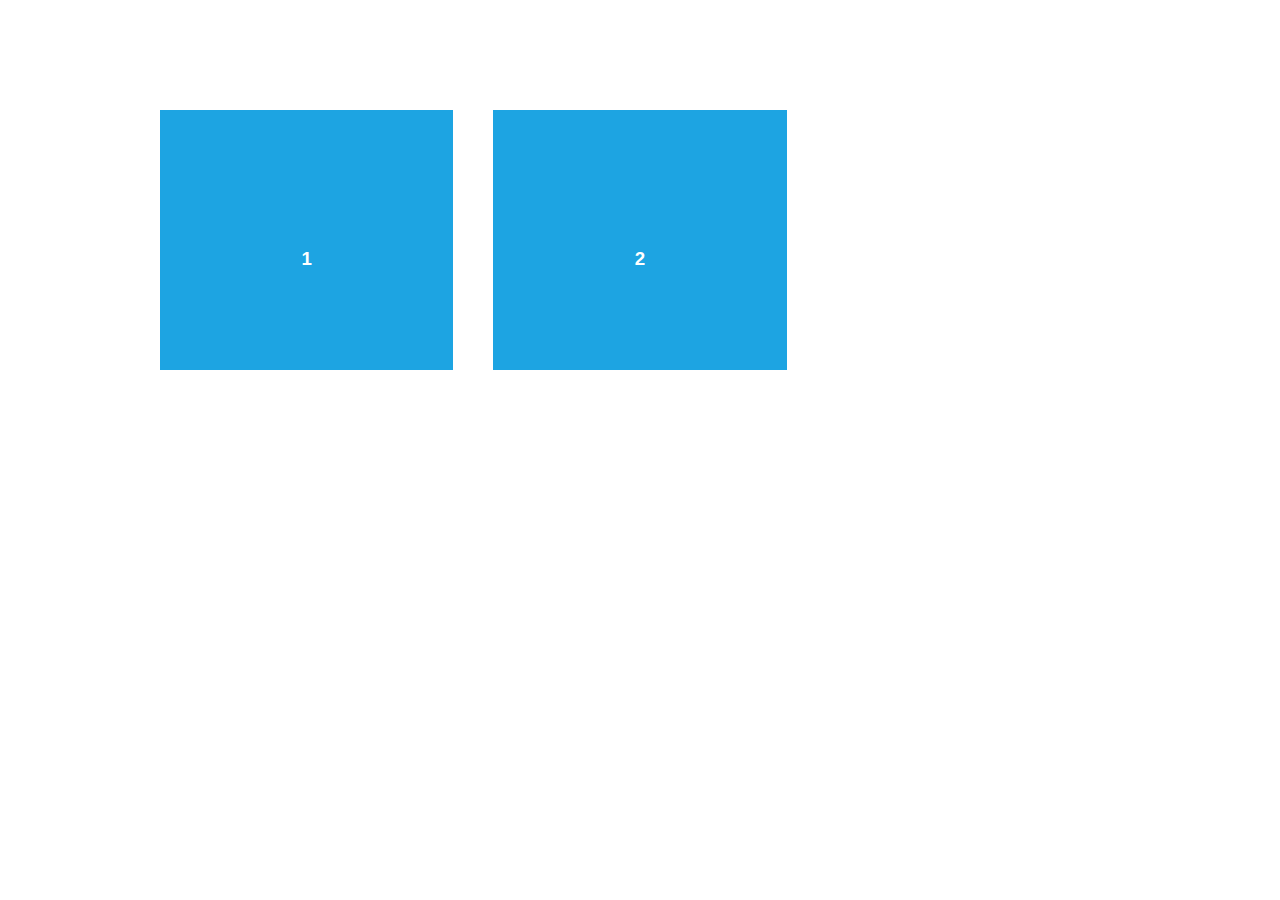
<file: script/aos/demo/async.html>
<!DOCTYPE html>
<html>
  <head>
    <meta charset="utf-8">
    <title>AOS - Animate on scroll library</title>
    <meta name="viewport" content="width=device-width">
    <link rel="stylesheet" href="css/styles.css" />
    <link rel="stylesheet" href="../dist/aos.css" />
  </head>
  <body>
    <div id="aos-demo" class="aos-all"></div>

    <script src="../dist/aos.js"></script>
    <script>
      AOS.init({
        easing: 'ease-in-out-sine'
      });

      setInterval(addItem, 300);

      var itemsCounter = 1;
      var container = document.getElementById('aos-demo');

      function addItem () {
        if (itemsCounter > 42) return;
        var item = document.createElement('div');
        item.classList.add('aos-item');
        item.setAttribute('data-aos', 'fade-up');
        item.innerHTML = '<div class="aos-item__inner"><h3>' + itemsCounter + '</h3></div>';
        container.appendChild(item);
        itemsCounter++;
      }
    </script>
  </body>
</html>
</file>
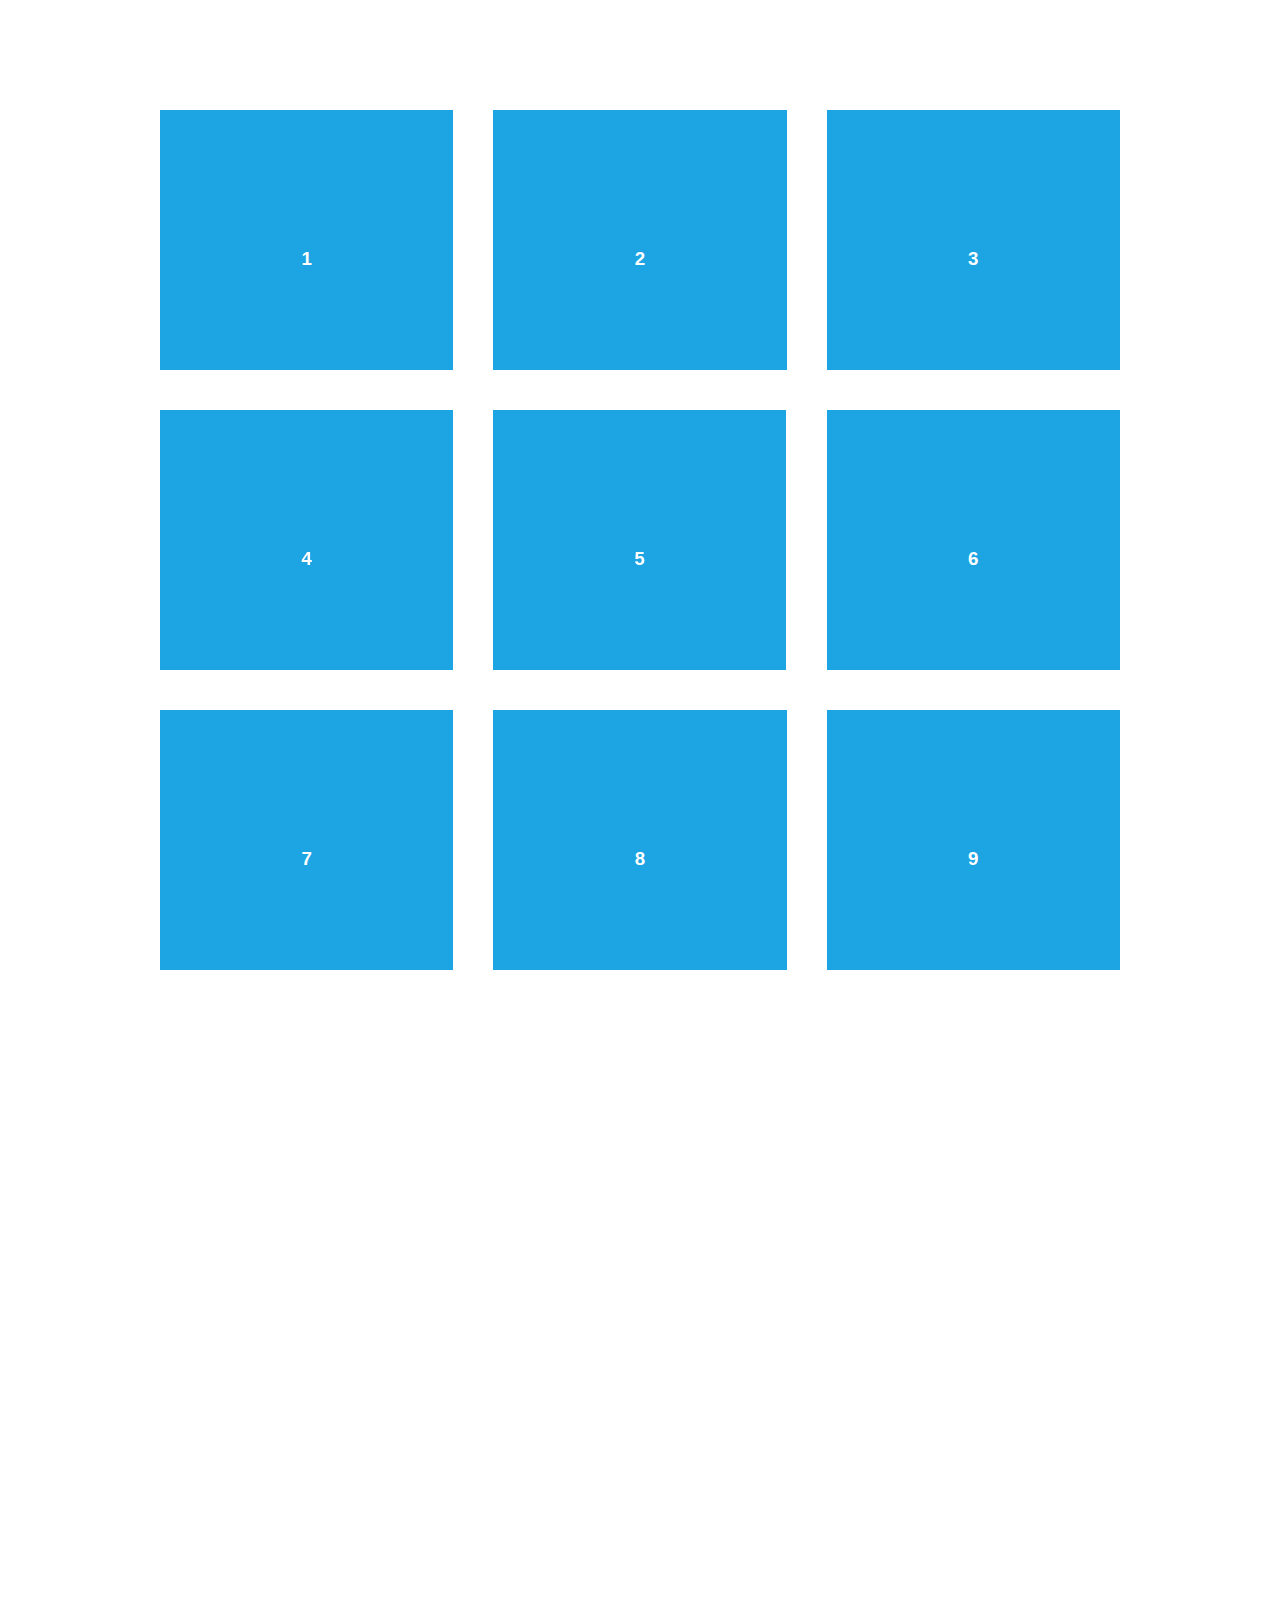
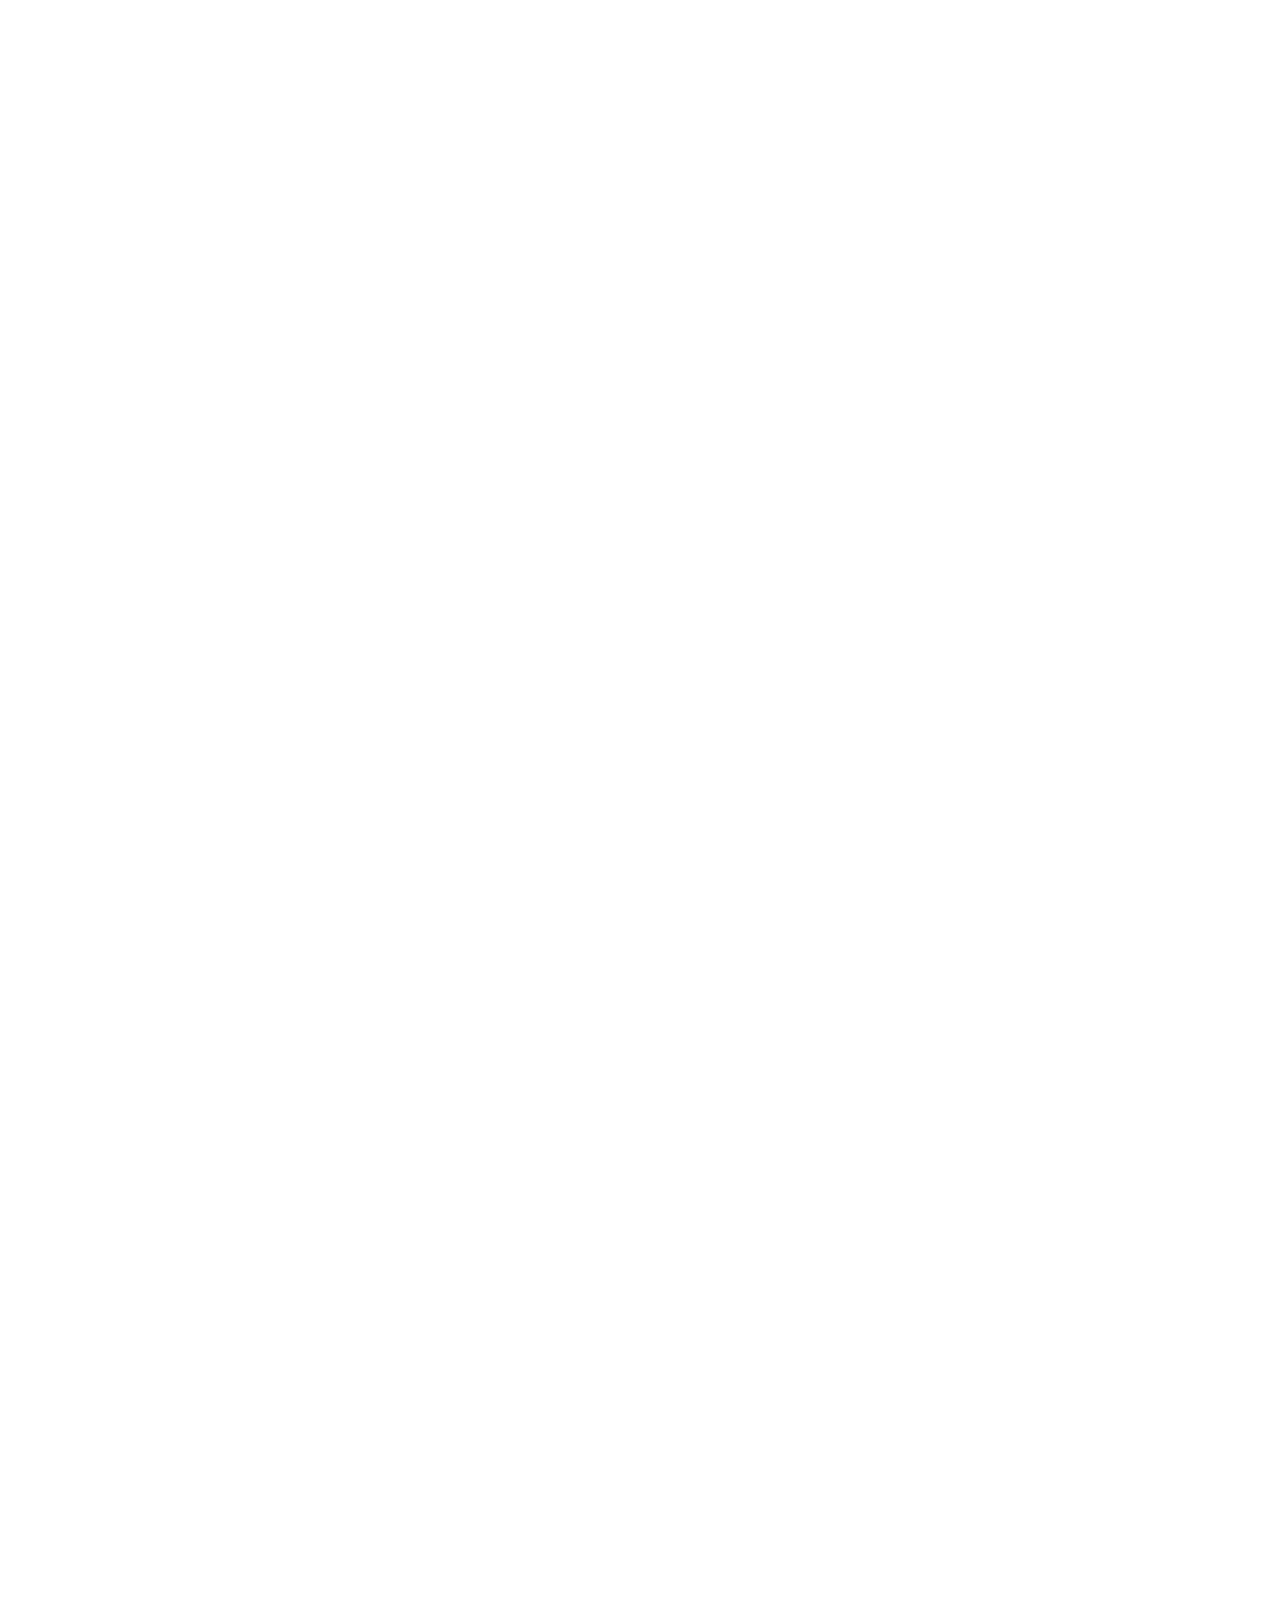
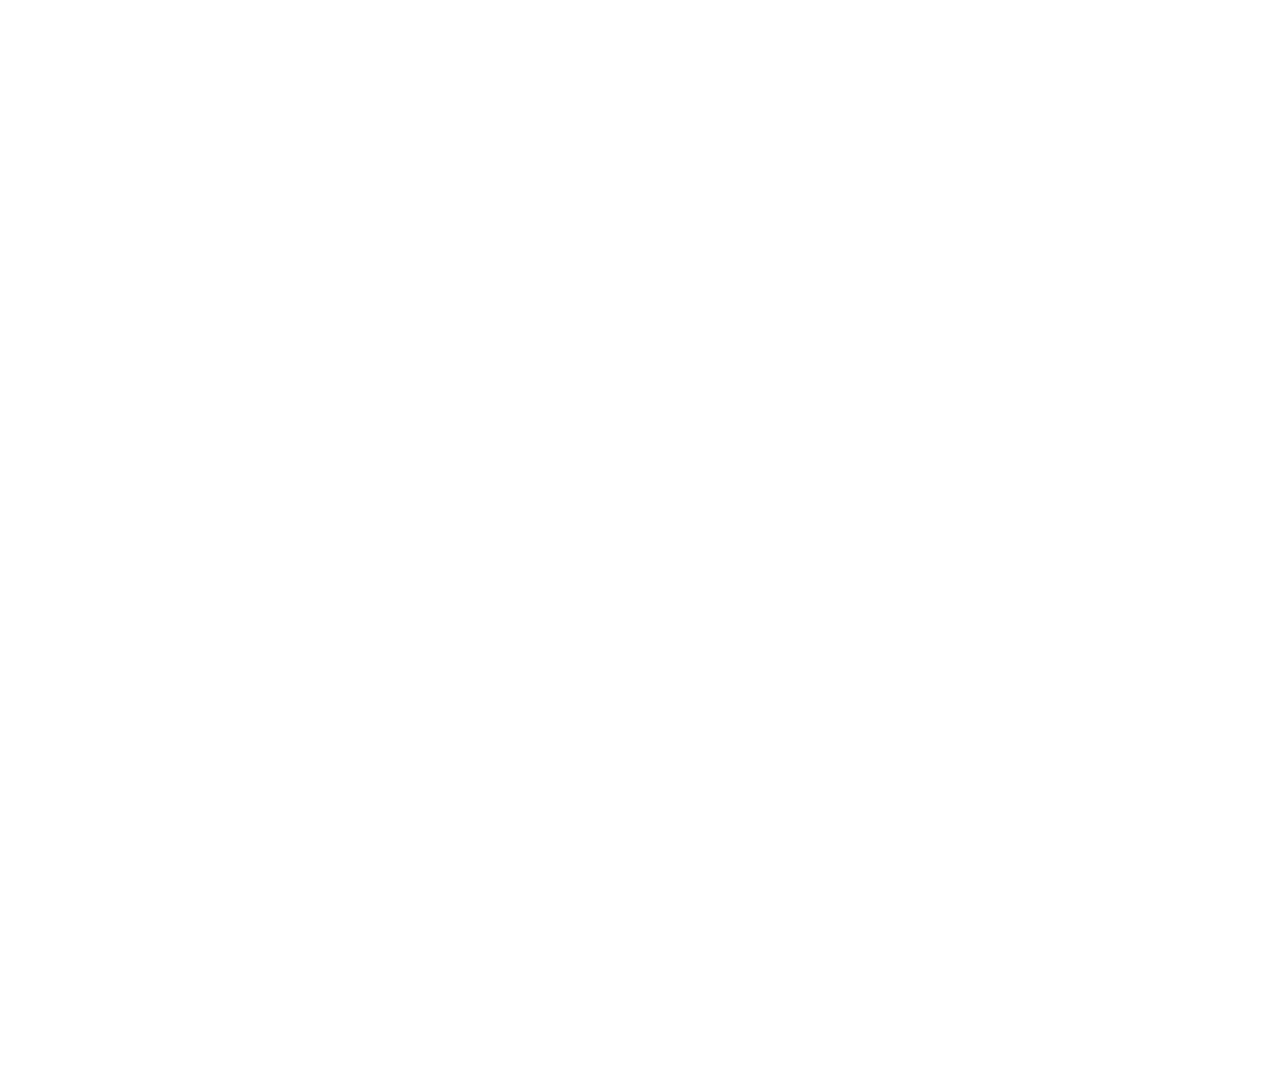
<file: script/aos/demo/simple.html>
<!DOCTYPE html>
<html>
  <head>
    <meta charset="utf-8">
    <title>AOS - Animate on scroll library</title>
    <meta name="viewport" content="width=device-width">
    <link rel="stylesheet" href="css/styles.css" />
    <link rel="stylesheet" href="../dist/aos.css" />
    <!--[if lt IE 9]>
    <script src="//html5shiv.googlecode.com/svn/trunk/html5.js"></script>
    <![endif]-->
  </head>
  <body>
    <div id="transcroller-body" class="aos-all">
      <div class="aos-item" data-aos="fade-up">
        <div class="aos-item__inner"><h3>1</h3></div>
      </div>
      <div class="aos-item" data-aos="fade-down">
        <div class="aos-item__inner"><h3>2</h3></div>
      </div>
      <div class="aos-item" data-aos="zoom-out-down">
        <div class="aos-item__inner"><h3>3</h3></div>
      </div>
      <div class="aos-item" data-aos="flip-down">
        <div class="aos-item__inner"><h3>4</h3></div>
      </div>
      <div class="aos-item" data-aos="flip-up">
        <div class="aos-item__inner"><h3>5</h3></div>
      </div>
      <div class="aos-item" data-aos="fade-down">
        <div class="aos-item__inner"><h3>6</h3></div>
      </div>
      <div class="aos-item" data-aos="fade-in">
        <div class="aos-item__inner"><h3>7</h3></div>
      </div>
      <div class="aos-item" data-aos="fade-down">
        <div class="aos-item__inner"><h3>8</h3></div>
      </div>
      <div class="aos-item" data-aos="fade-in">
        <div class="aos-item__inner"><h3>9</h3></div>
      </div>
      <div class="aos-item" data-aos="fade-down">
        <div class="aos-item__inner"><h3>10</h3></div>
      </div>
      <div class="aos-item" data-aos="fade-up">
        <div class="aos-item__inner"><h3>11</h3></div>
      </div>
      <div class="aos-item" data-aos="fade-down">
        <div class="aos-item__inner"><h3>12</h3></div>
      </div>
      <div class="aos-item" data-aos="fade-in">
        <div class="aos-item__inner"><h3>13</h3></div>
      </div>
      <div class="aos-item" data-aos="fade-up">
        <div class="aos-item__inner"><h3>14</h3></div>
      </div>
      <div class="aos-item" data-aos="fade-in">
        <div class="aos-item__inner"><h3>15</h3></div>
      </div>
      <div class="aos-item" data-aos="fade-up">
        <div class="aos-item__inner"><h3>16</h3></div>
      </div>
      <div class="aos-item" data-aos="fade-down">
        <div class="aos-item__inner"><h3>17</h3></div>
      </div>
      <div class="aos-item" data-aos="fade-up">
        <div class="aos-item__inner"><h3>18</h3></div>
      </div>
      <div class="aos-item" data-aos="zoom-out">
        <div class="aos-item__inner"><h3>19</h3></div>
      </div>
      <div class="aos-item" data-aos="fade-up">
        <div class="aos-item__inner"><h3>20</h3></div>
      </div>
      <div class="aos-item" data-aos="zoom-out">
        <div class="aos-item__inner"><h3>21</h3></div>
      </div>
      <div class="aos-item" data-aos="fade-in">
        <div class="aos-item__inner"><h3>22</h3></div>
      </div>
      <div class="aos-item" data-aos="zoom-out-up">
        <div class="aos-item__inner"><h3>23</h3></div>
      </div>
      <div class="aos-item" data-aos="zoom-out-down">
        <div class="aos-item__inner"><h3>24</h3></div>
      </div>
      <div class="aos-item" data-aos="fade-in">
        <div class="aos-item__inner"><h3>25</h3></div>
      </div>
      <div class="aos-item" data-aos="fade-in">
        <div class="aos-item__inner"><h3>26</h3></div>
      </div>
      <div class="aos-item" data-aos="fade-in">
        <div class="aos-item__inner"><h3>27</h3></div>
      </div>
      <div class="aos-item" data-aos="fade-in">
        <div class="aos-item__inner"><h3>28</h3></div>
      </div>
      <div class="aos-item" data-aos="fade-in">
        <div class="aos-item__inner"><h3>29</h3></div>
      </div>
      <div class="aos-item" data-aos="fade-in">
        <div class="aos-item__inner"><h3>30</h3></div>
      </div>
      <div class="aos-item" data-aos="fade-in">
        <div class="aos-item__inner"><h3>31</h3></div>
      </div>
      <div class="aos-item" data-aos="fade-in">
        <div class="aos-item__inner"><h3>32</h3></div>
      </div>
      <div class="aos-item" data-aos="fade-in">
        <div class="aos-item__inner"><h3>33</h3></div>
      </div>
      <div class="aos-item" data-aos="fade-in">
        <div class="aos-item__inner"><h3>34</h3></div>
      </div>
      <div class="aos-item" data-aos="fade-in">
        <div class="aos-item__inner"><h3>35</h3></div>
      </div>
      <div class="aos-item" data-aos="fade-in">
        <div class="aos-item__inner"><h3>36</h3></div>
      </div>
      <div class="aos-item" data-aos="fade-in">
        <div class="aos-item__inner"><h3>37</h3></div>
      </div>
      <div class="aos-item" data-aos="fade-in">
        <div class="aos-item__inner"><h3>38</h3></div>
      </div>
      <div class="aos-item" data-aos="fade-in">
        <div class="aos-item__inner"><h3>39</h3></div>
      </div>
      <div class="aos-item" data-aos="fade-in">
        <div class="aos-item__inner"><h3>40</h3></div>
      </div>
      <div class="aos-item" data-aos="fade-in">
        <div class="aos-item__inner"><h3>41</h3></div>
      </div>
      <div class="aos-item" data-aos="fade-in">
        <div class="aos-item__inner"><h3>42</h3></div>
      </div>
    </div>

    <script src="../dist/aos.js"></script>
    <script>
      AOS.init({
        easing: 'ease-in-out-sine'
      });
    </script>

    <!-- <script src="//cdnjs.cloudflare.com/ajax/libs/require.js/2.1.11/require.min.js"></script>
    <script>
      requirejs.config({
          baseUrl: '../dist',
      });

      require(['aos'], function(AOS){
          AOS.init({
              easing: 'ease-in-out-sine'
          });
      });
    </script> -->
  </body>
</html>
</file>
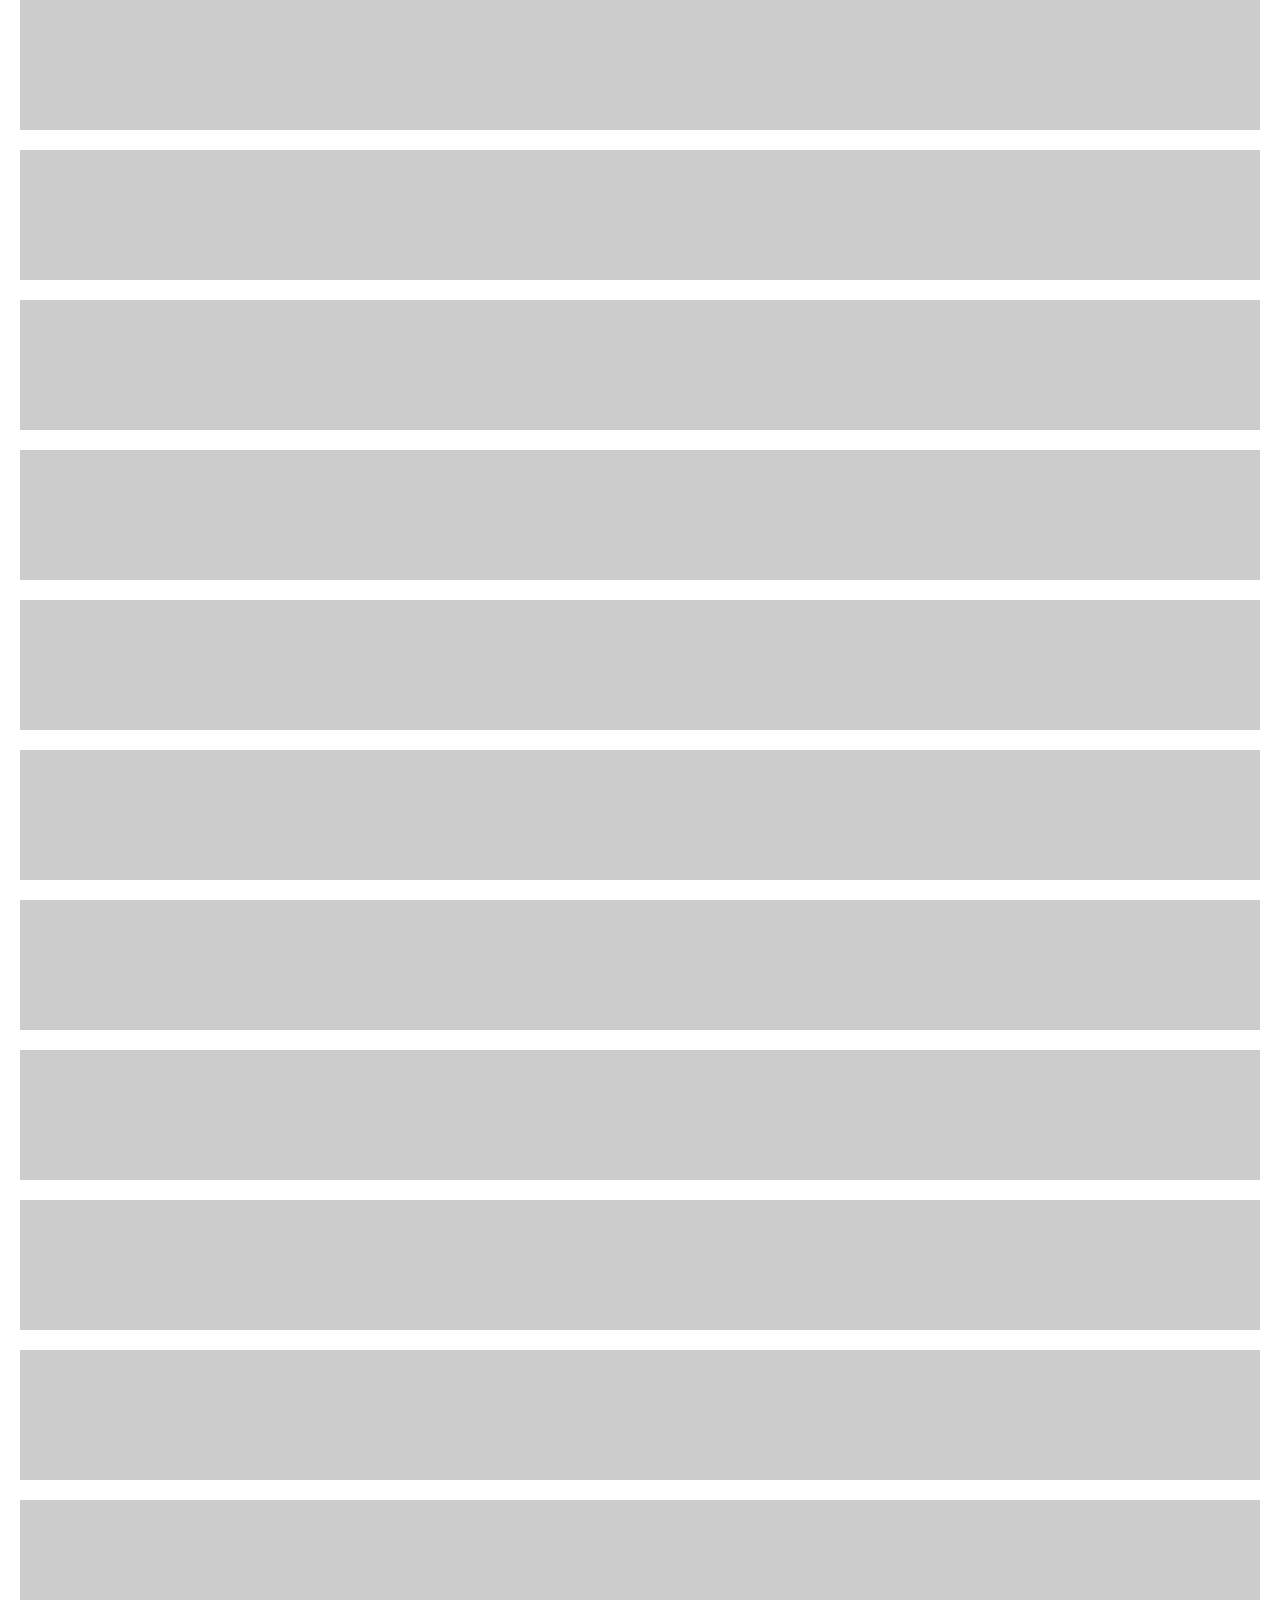
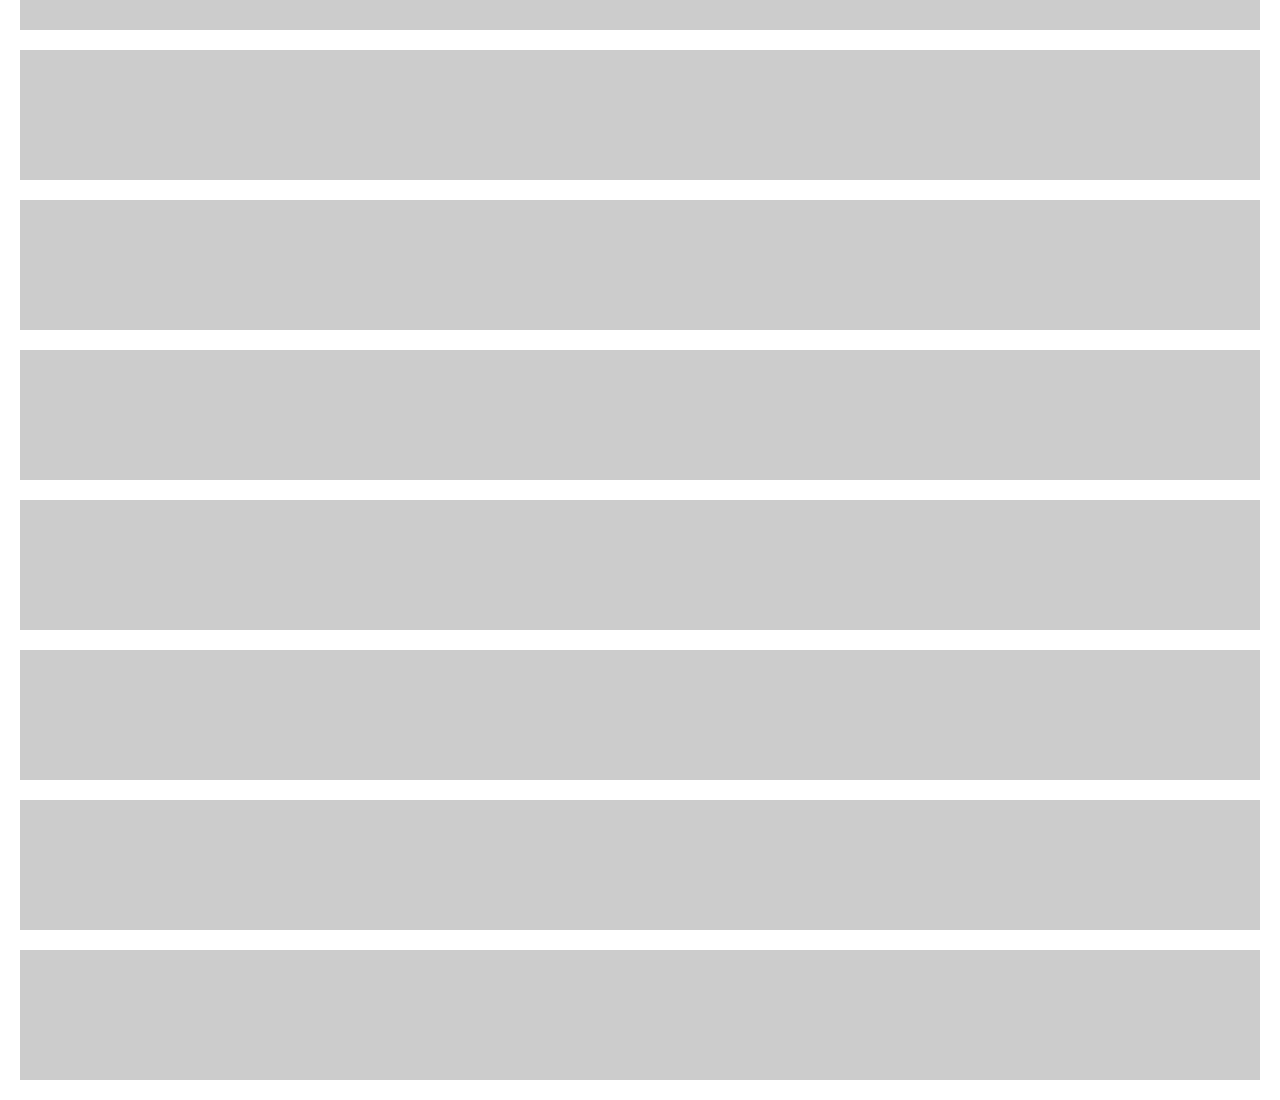
<file: script/aos/test/fixtures/aos-offset.fixture.html>
<!DOCTYPE html>
<html>
  <head>
    <title></title>
    <style type="text/css">
      * {box-sizing: border-box;}
      body {
        margin: 0; padding: 0 20px; text-align: center;
      }
      .aos-item {
        width: 100%; height: 130px; margin: 0 0 20px 0; background: #ccc;
      }
    </style>
  </head>
  <body class="body">
    <div class="aos-item aos-item--1" data-aos-offset="50" data-aos="fade"></div>
    <div class="aos-item aos-item--2" data-aos-offset="50" data-aos="fade-up"></div>
    <div class="aos-item aos-item--3" data-aos-offset="50" data-aos="fade-down"></div>
    <div class="aos-item aos-item--4" data-aos-offset="50" data-aos="fade-left"></div>
    <div class="aos-item aos-item--5" data-aos-offset="50" data-aos="fade-right"></div>
    <div class="aos-item aos-item--6" data-aos-offset="50" data-aos="flip-up"></div>
    <div class="aos-item aos-item--7" data-aos-offset="50" data-aos="flip-down"></div>
    <div class="aos-item aos-item--8" data-aos-offset="50" data-aos="flip-left"></div>
    <div class="aos-item aos-item--9" data-aos-offset="50" data-aos="flip-right"></div>
    <div class="aos-item aos-item--10" data-aos-offset="50" data-aos="zoom-in"></div>
    <div class="aos-item aos-item--11" data-aos-offset="50" data-aos="zoom-in-up"></div>
    <div class="aos-item aos-item--12" data-aos-offset="50" data-aos="zoom-in-down"></div>
    <div class="aos-item aos-item--13" data-aos-offset="50" data-aos="zoom-in-left"></div>
    <div class="aos-item aos-item--14" data-aos-offset="50" data-aos="zoom-in-right"></div>
    <div class="aos-item aos-item--15" data-aos-offset="50" data-aos="slide-up"></div>
    <div class="aos-item aos-item--16" data-aos-offset="50" data-aos="slide-down"></div>
    <div class="aos-item aos-item--17" data-aos-offset="50" data-aos="slide-left"></div>
    <div class="aos-item aos-item--18" data-aos-offset="50" data-aos="slide-right"></div>
  </body>
</html>
</file>
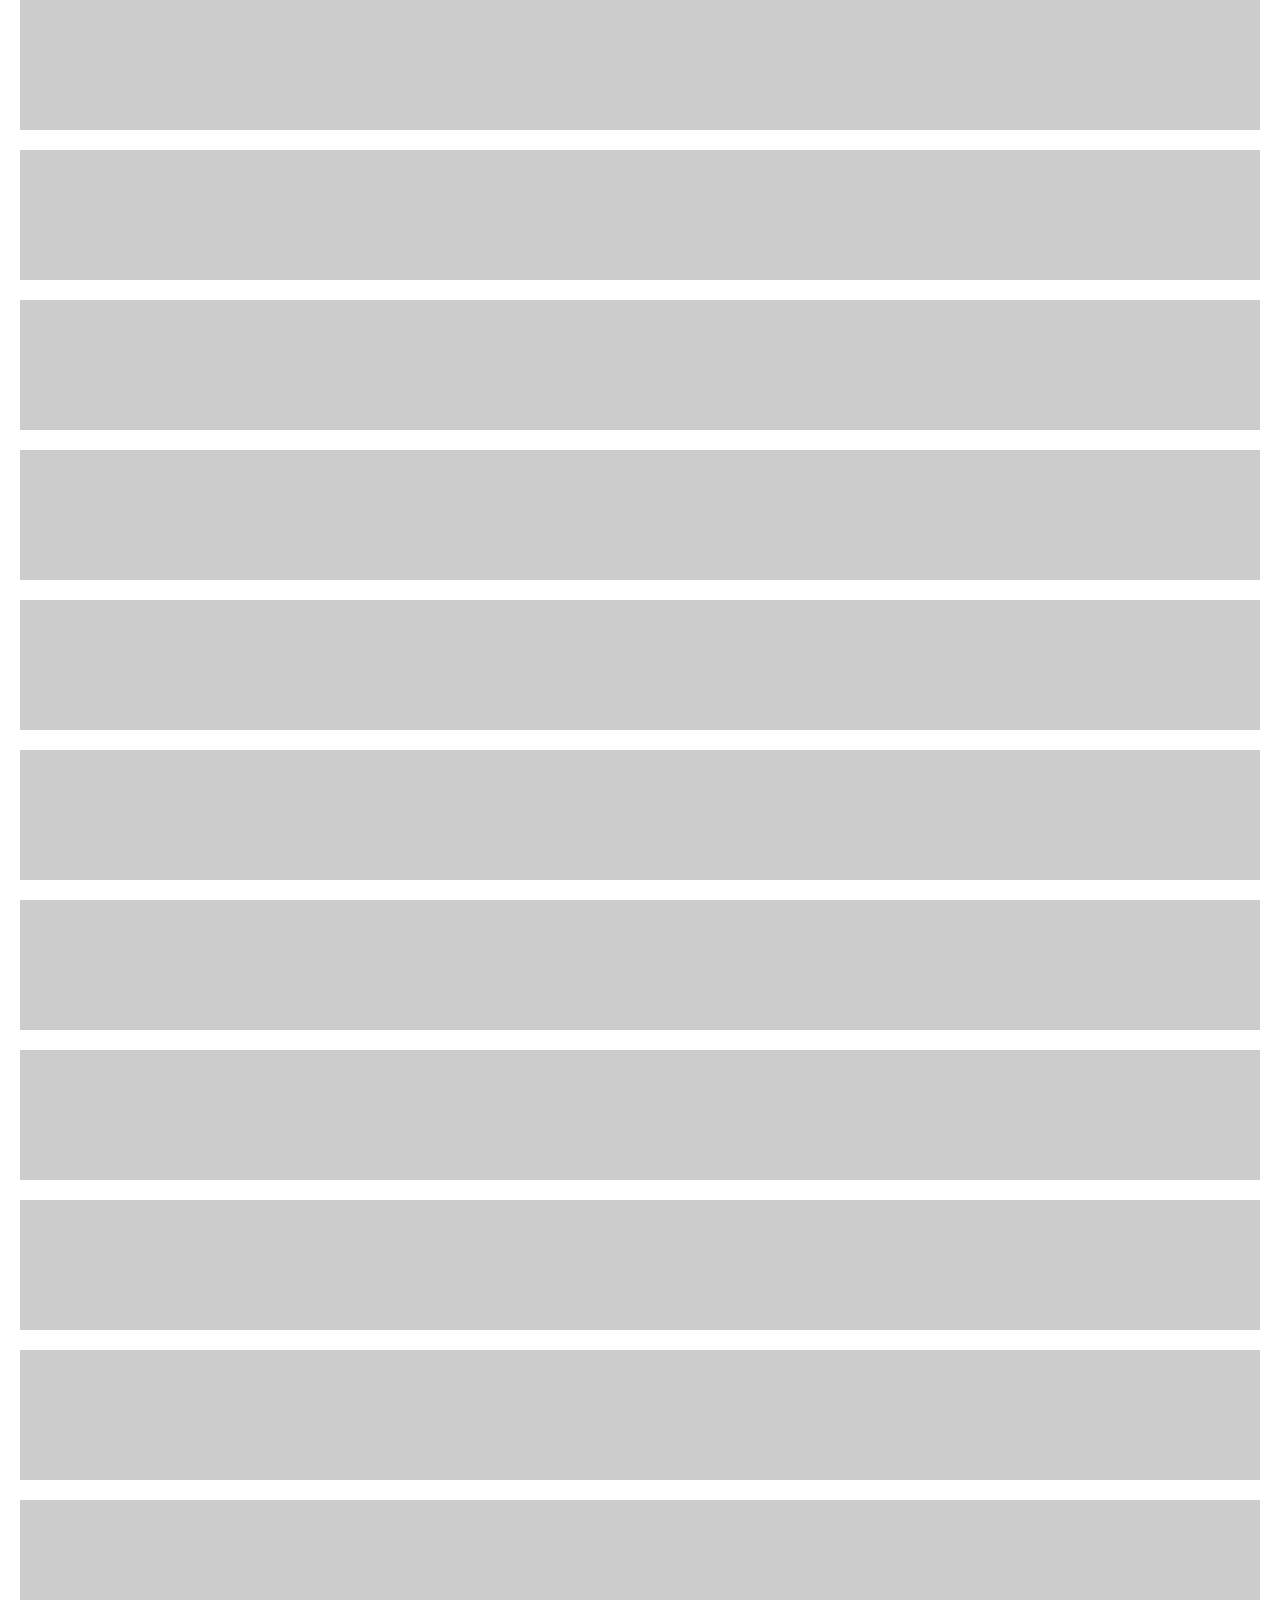
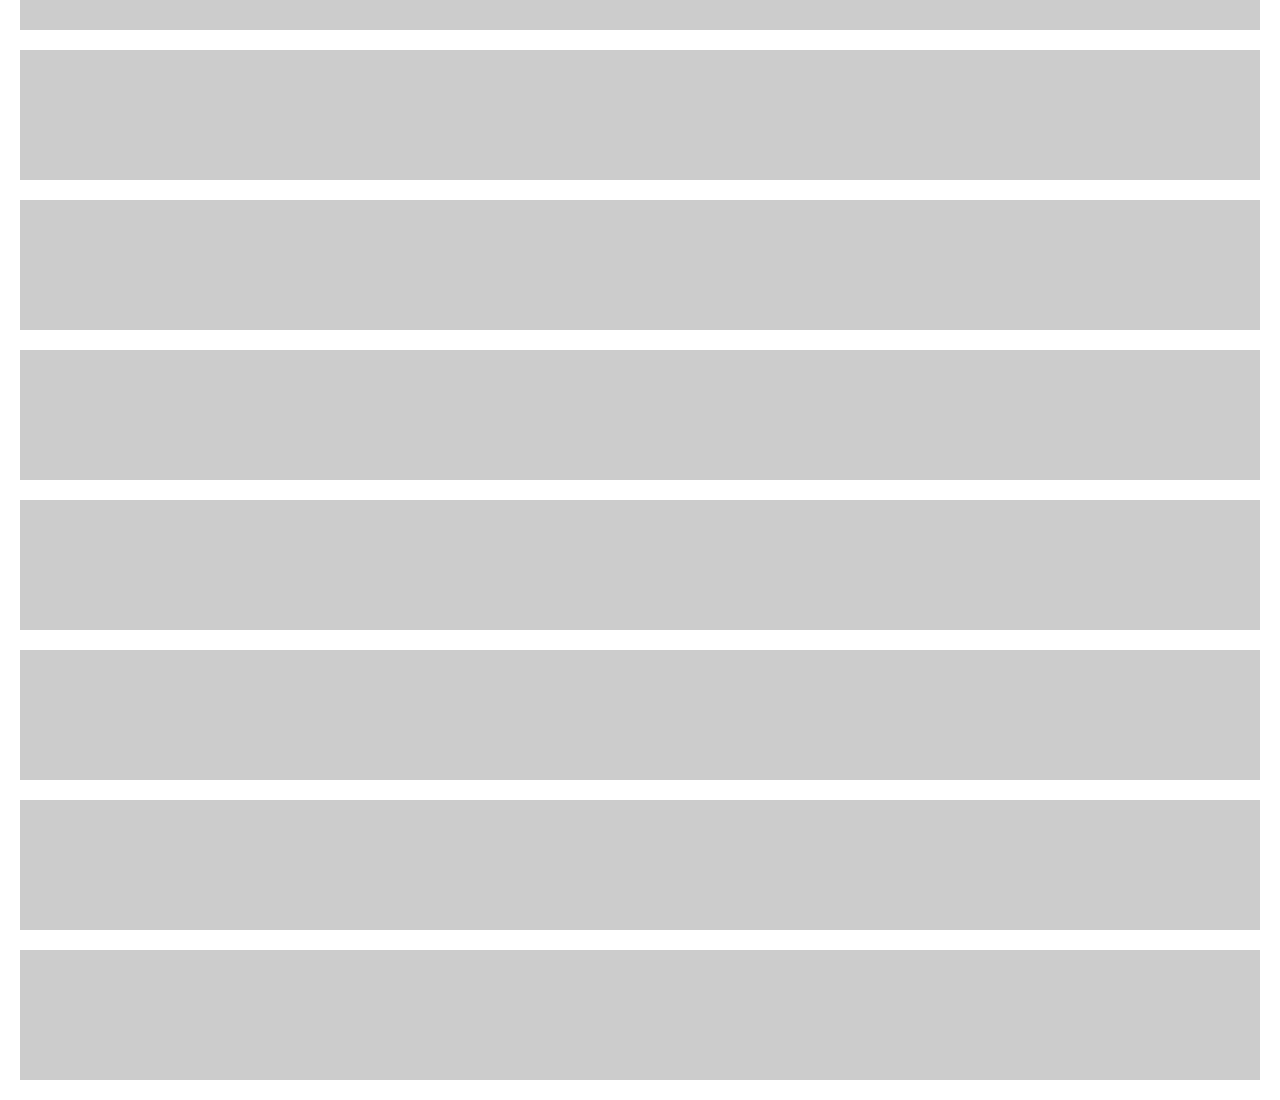
<file: script/aos/test/fixtures/aos.fixture.html>
<!DOCTYPE html>
<html>
  <head>
    <title></title>
    <style type="text/css">
      * {box-sizing: border-box;}
      body {
        margin: 0; padding: 0 20px; text-align: center;
      }
      .aos-item {
        width: 100%; height: 130px; margin: 0 0 20px 0; background: #ccc;
      }
    </style>
  </head>
  <body class="body">
    <div class="aos-item aos-item--1" data-aos="fade"></div>
    <div class="aos-item aos-item--2" data-aos="fade-up"></div>
    <div class="aos-item aos-item--3" data-aos="fade-down"></div>
    <div class="aos-item aos-item--4" data-aos="fade-left"></div>
    <div class="aos-item aos-item--5" data-aos="fade-right"></div>
    <div class="aos-item aos-item--6" data-aos="flip-up"></div>
    <div class="aos-item aos-item--7" data-aos="flip-down"></div>
    <div class="aos-item aos-item--8" data-aos="flip-left"></div>
    <div class="aos-item aos-item--9" data-aos="flip-right"></div>
    <div class="aos-item aos-item--10" data-aos="zoom-in"></div>
    <div class="aos-item aos-item--11" data-aos="zoom-in-up"></div>
    <div class="aos-item aos-item--12" data-aos="zoom-in-down"></div>
    <div class="aos-item aos-item--13" data-aos="zoom-in-left"></div>
    <div class="aos-item aos-item--14" data-aos="zoom-in-right"></div>
    <div class="aos-item aos-item--15" data-aos="slide-up"></div>
    <div class="aos-item aos-item--16" data-aos="slide-down"></div>
    <div class="aos-item aos-item--17" data-aos="slide-left"></div>
    <div class="aos-item aos-item--18" data-aos="slide-right"></div>
  </body>
</html>
</file>
<file: script/aos/demo/css/styles.css>
body {
  font-family: Helvetica,Tahoma;
}

*,
*:before,
*:after {
  box-sizing: border-box;
}

.aos-all {
  width: 1000px;
  max-width: 98%;
  margin: 10vh auto 0 auto;
}

.aos-item {
  display: inline-block;
  float: left;
  width: 33.3333%;
  height: 300px;
  padding: 20px;
}

.aos-item__inner {
  position: relative;
  width: 100%;
  height: 100%;
  float: left;
  background: #1da4e2;
  line-height: 260px;
  text-align: center;
  color: #fff;
}

@media screen and (max-width: 800px) {
  .aos-item {
    width: 50%;
  }
}
</file>
